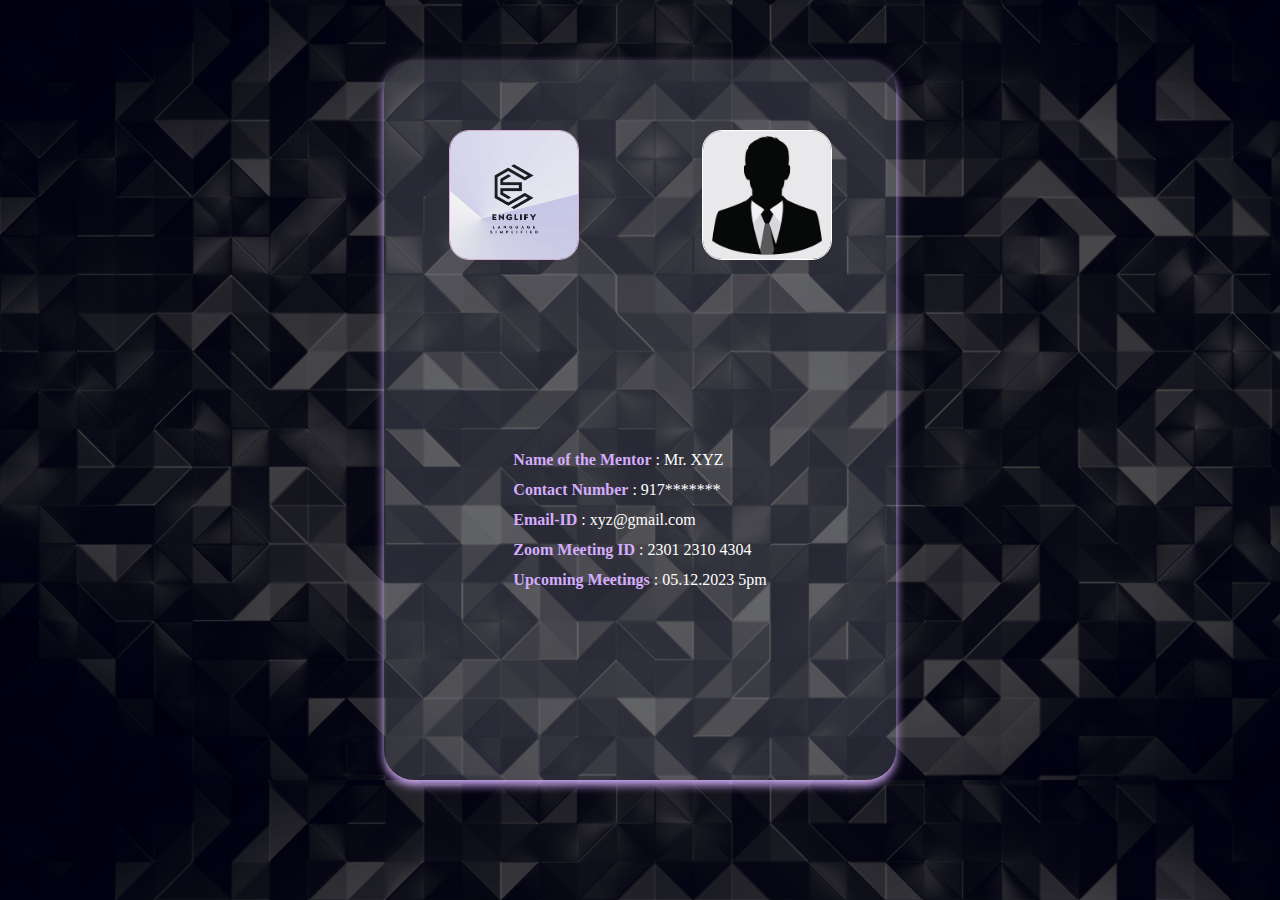
<file: mentor.html>
<!DOCTYPE html>
<html lang="en">
<head>
    <meta charset="UTF-8">
    <meta name="viewport" content="width=device-width, initial-scale=1.0">
    <title>Document</title>
    <link rel="stylesheet" href="mentor.css">
</head>
<body>
    <div id="mentorcontainer" >
        <div id="logocontainer" >
            <img style="width: 10vw; margin-top: 30px; border: 0.5px #d4add4 solid; border-radius: 20px; " id="imgcontainer" src="Englifylightbg.png" alt="">
            <img style="width: 10vw; margin-top: 30px; border: 0.5px white solid; border-radius: 20px; " src="profile pic.jpg" alt="">
        </div>
        <div id="detailscontainer" >
            <div id="detailscontent">
                <span>Name of the Mentor</span> : Mr. XYZ <br>
                <span>Contact Number</span> : 917******* <br>
                <span>Email-ID</span> : xyz@gmail.com <br>
                <span>Zoom Meeting ID</span> : 2301 2310 4304 <br>
                <span>Upcoming Meetings</span> : 05.12.2023 5pm
            </div>
        </div>
    </div>
</body>
</html>
</file>
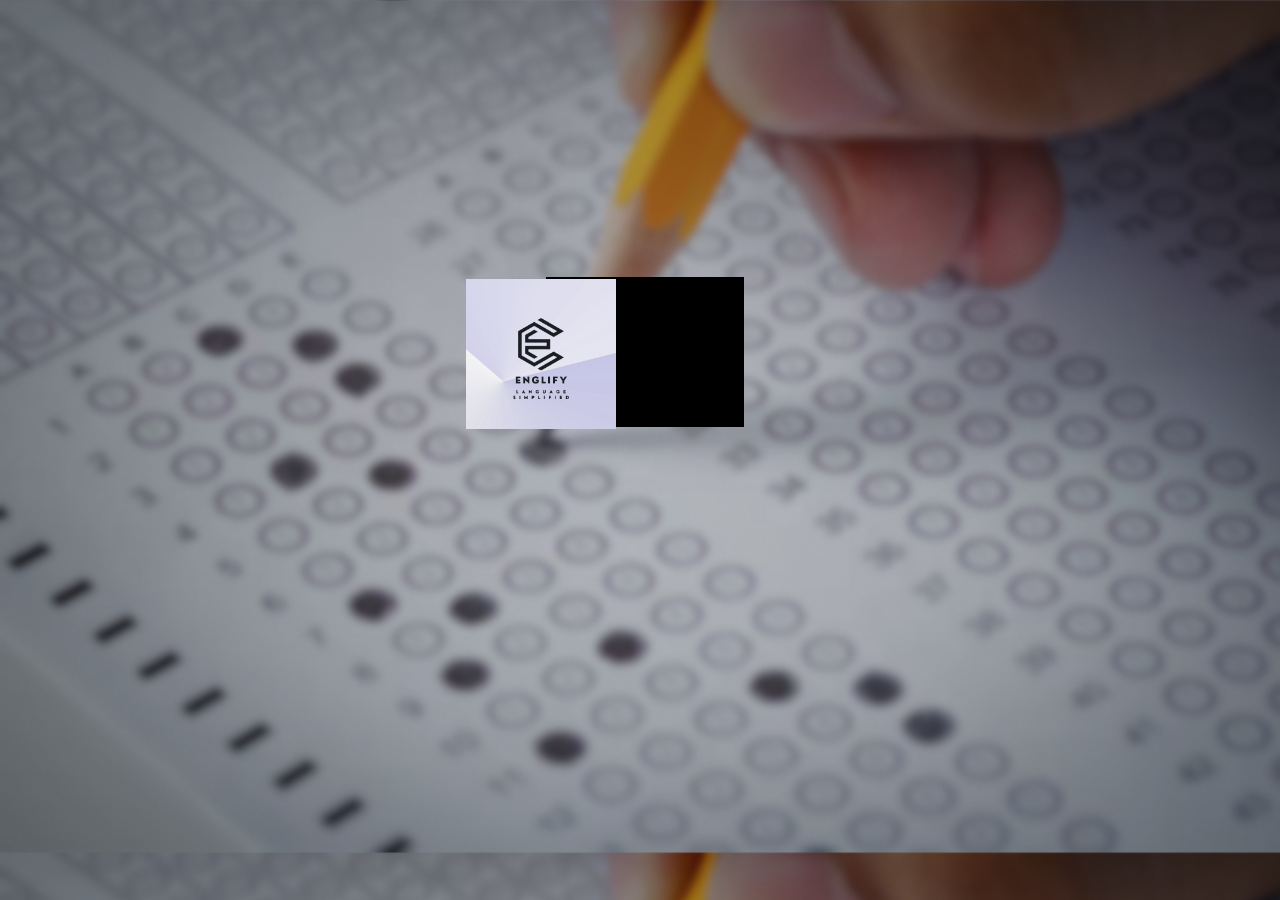
<file: quizresult.html>
<!DOCTYPE html>
<html lang="en">
<head>
    <meta charset="UTF-8">
    <meta name="viewport" content="width=device-width, initial-scale=1.0">
    <title>Document</title>
    <link rel="stylesheet" href="quizresult.css">
</head>
<body>
    <div>
        <img id="logo" src="Englifylightbg.png" alt="">
    </div>
    <div id="resultcontainer">
        Results
    </div>
    <script src="quizresult.js"></script>
</body>
</html>
</file>
<file: mentor.css>
*{
    margin: 0;
    padding: 0;
}
body{
    background-image: url('darkback.jpg');
    background-size: cover;
    display: flex;
    flex-direction: row;
    align-items: center;
    justify-content: center;
}
#mentorcontainer{
    width: 40vw;
    height: 80vh;
    background-color: rgba(240, 248, 255, 0.15);
    margin-top: 60px;
    display: flex;
    flex-direction: column;
    border-radius: 30px;
    box-shadow: 0px 5px 10px #D4ADFC;
    /* filter: blur(2px); */
}
#logocontainer{
    display: flex;
    flex-direction: row;
    justify-content: center;
    align-items: center;
    column-gap: 123px;
    margin-top: 40px;
}
span{
    width: 100px;
    font-weight: 700;
    font-size: 16px;
    color: #D4ADFC;
}
#detailscontainer{
    font-size: 16px;
    height: 100%;
    display: flex;
    flex-direction: row;
    justify-content: center;
    align-items: center;
    line-height: 30px;
}
#detailscontent{
    color: #ffffff;
}
</file>
<file: quizresult.css>
@keyframes logogrow {
    0%{
        height: 0px;
        transform: translateX(0px);
    }
    70%{
        height: 150px;
        transform: translateX(0px);
    }
    100%{
        transform: translateX(0px);
    }
    
}
@keyframes reportgrow {
    0%{
        padding-right: 0px;
    }
    70%{
        padding-right: 0px;
    }
    100%{
        padding-right: 350px;
    }
}
@keyframes containergrow {
    0%{
        padding-right: 0px;
        padding-left: 0px;
    }
    70%{
        padding-right: 0px;
        padding-left: 0px;
    }
    100%{
        padding-right: 75px;
        padding-left: 75px;
    }
}
@keyframes scores {
    0%{
        visibility:collapse;
    }
    100%{
        visibility:visible;
    }
    
}
*{
    margin: 0;
    padding: 0;
}
body{
    background-image: url('background.png');
    background-size: cover;
    display: flex;
    /* flex-direction: row; */
    align-items: center;
    justify-content: center;
    backdrop-filter: 20px;
}
#resultcontainer{
    height: 150px;
    /* width: 500px; */
    background-color: #000000;
    margin-top: 30vh;
    display: flex;
    flex-direction: column;
    align-items: center;
    justify-content: center;
    row-gap: 10px;
    padding-right: 75px;
    padding-left: 75px;
    animation: containergrow 3s ease-out 0s;
    position: relative;
    right: 70px;
    z-index: 1;
    color: black;

}
#logo{
    height: 150px;
    margin-top: 31vh;
    animation: logogrow 3s ease-in-out 0s;
    position: relative;
    z-index: 2;
    /* transform: translateX(-325px) */

}
.report{
    height: 28px;
    /* width: 350px; */
    padding-right: 350px;
    border: 1px solid white;
    border-radius: 10px;
    animation: reportgrow 3s ease-out 0s;
    position:relative;
    overflow: hidden;
    background-color: transparent;
    z-index: 1;
    color: rgb(0, 0, 0);
    display: flex;
    flex-direction: row;
    align-items: center;
    justify-content: center;
    background-color: aquamarine;

}   
#correct{
    display: flex;
    flex-direction: row;
    overflow: hidden;
}
#correct1{
    color: black;
    animation: scores 1s ease-in 3s;
    padding-left: 25px;
}
</file>
